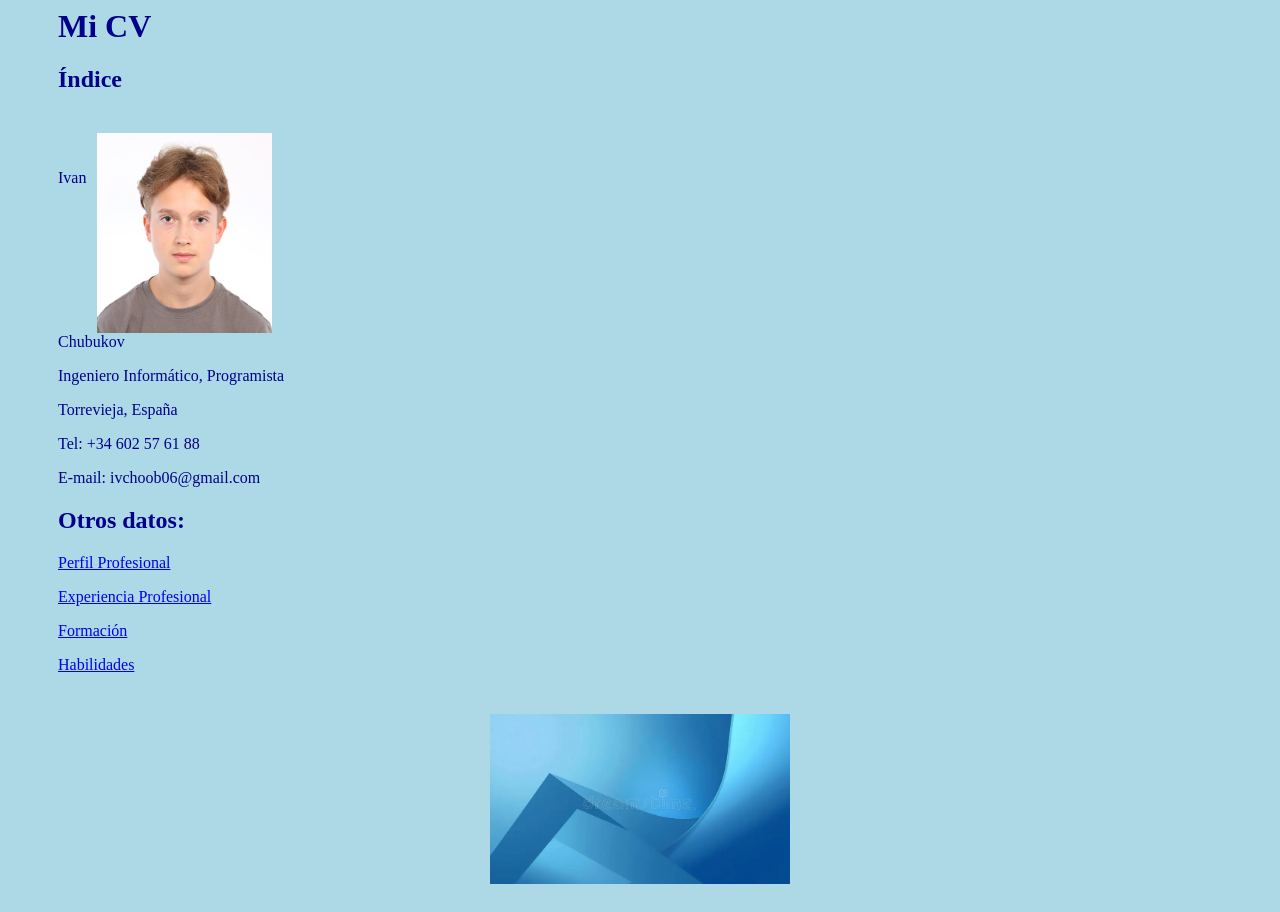
<file: index.html>
<html>

  <head> 
    <title>
      Mi CV
    </title> 
    <meta charset="utf-8" />
    <link rel="stylesheet" href="design.css">

  </head>

    <body>
      <h1>
        Mi CV
      </h1>
      <h2>
        Índice
      </h2>
      <div class="main-photo">
      <img src="IMG.png" style="float: right; margin-right: 950px; width: 175px; height: 200px;">
      </div>
      <p>
        Ivan Chubukov  
      </p>
      <p>
        Ingeniero Informático, Programista  
      </p>
      <p>
        Torrevieja, España 
      </p>
      <p>
        Tel: +34 602 57 61 88 
      </p>
      <p>
        E-mail: ivchoob06@gmail.com 
      </p>
        <h2>
          Otros datos:
        </h2>
          <p>
          <a href="perfil.html">Perfil Profesional</a>
          </p>
          <p>
          <a href="experiencia.html">Experiencia Profesional</a>
          </p>
          <p>
          <a href="formacion.html">Formación</a>
          </p>
          <p>
          <a href="habilidades.html">Habilidades</a>
          </p>
            <div class="footer-photo">
            <img src="CV.PNG">
            </div>
    </body>

</html>
</file>
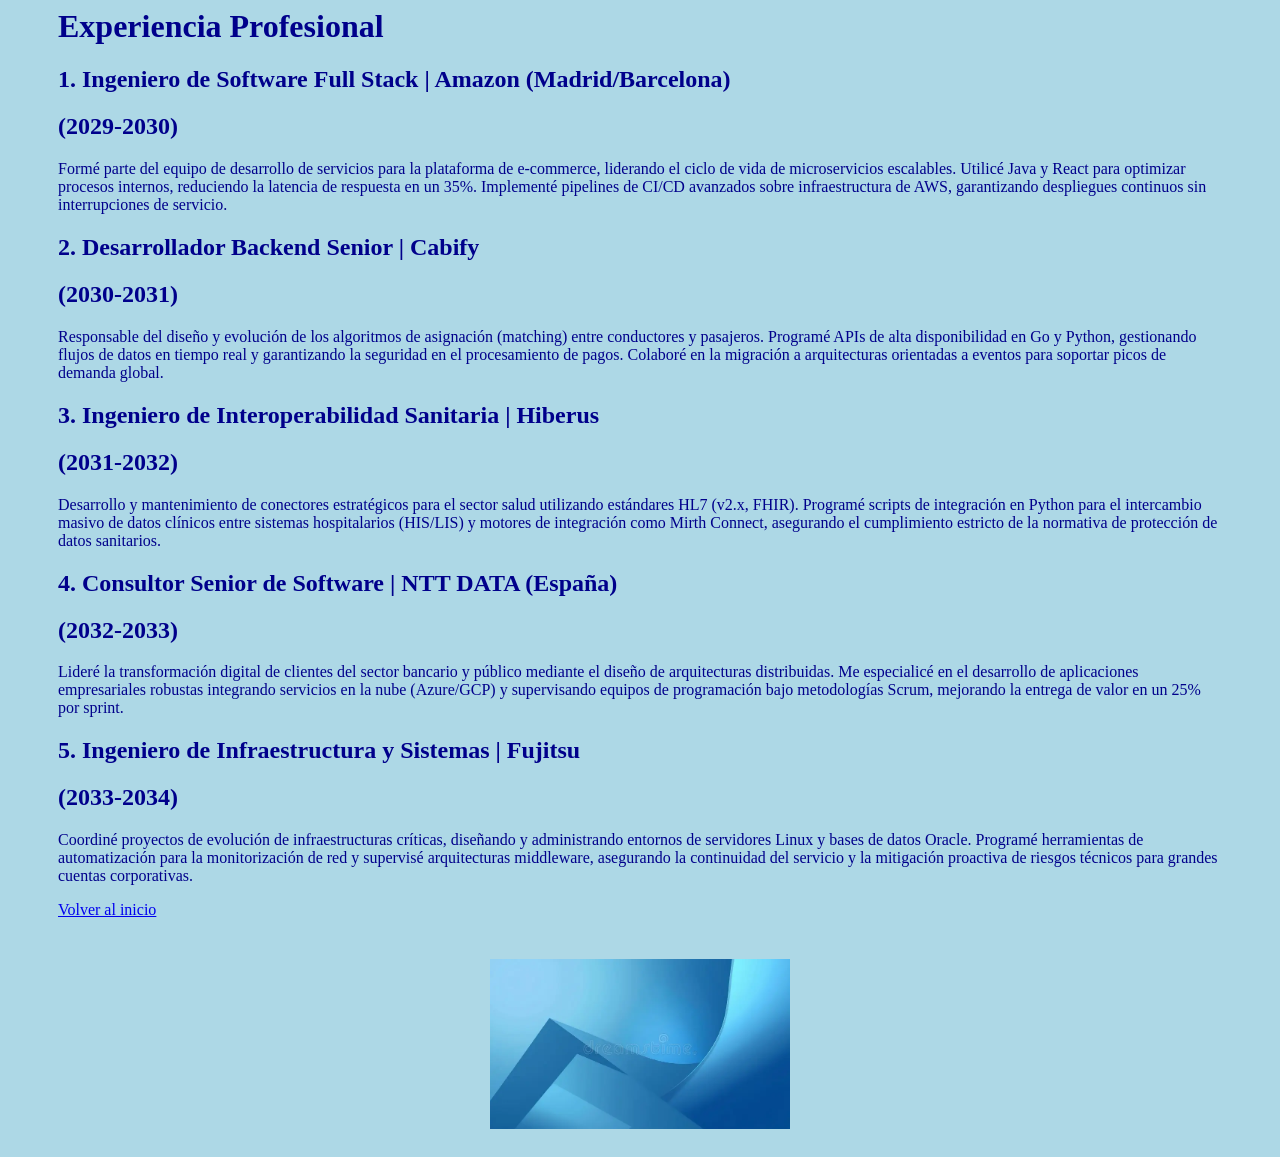
<file: experiencia.html>
<html>

    <head>
        <title>
            Experiencia Profesional
        </title>
        <meta charset="utf-8" />
        <link rel="stylesheet" href="design.css">

    </head>

        <body>
            <h1>
                Experiencia Profesional    
            </h1>
            
            <h2>
                1. Ingeniero de Software Full Stack | Amazon (Madrid/Barcelona)
            </h2>
            <h2>
                (2029-2030)
            </h2>
            <p>
                Formé parte del equipo de desarrollo de servicios para la plataforma de e-commerce, liderando el ciclo de vida de microservicios escalables. Utilicé Java y React para optimizar procesos internos, reduciendo la latencia de respuesta en un 35%. Implementé pipelines de CI/CD avanzados sobre infraestructura de AWS, garantizando despliegues continuos sin interrupciones de servicio.
            </p>
                <h2>
                    2. Desarrollador Backend Senior | Cabify
                </h2>
                <h2>
                (2030-2031)
                </h2>
                <p>
                    Responsable del diseño y evolución de los algoritmos de asignación (matching) entre conductores y pasajeros. Programé APIs de alta disponibilidad en Go y Python, gestionando flujos de datos en tiempo real y garantizando la seguridad en el procesamiento de pagos. Colaboré en la migración a arquitecturas orientadas a eventos para soportar picos de demanda global.
                </p>
                    <h2>
                        3. Ingeniero de Interoperabilidad Sanitaria | Hiberus
                    </h2>
                    <h2>
                    (2031-2032)
                    </h2>
                    <p>
                        Desarrollo y mantenimiento de conectores estratégicos para el sector salud utilizando estándares HL7 (v2.x, FHIR). Programé scripts de integración en Python para el intercambio masivo de datos clínicos entre sistemas hospitalarios (HIS/LIS) y motores de integración como Mirth Connect, asegurando el cumplimiento estricto de la normativa de protección de datos sanitarios.
                    </p>
                        <h2>
                            4. Consultor Senior de Software | NTT DATA (España)
                        </h2>
                        <h2>
                        (2032-2033)
                        </h2>
                        <p>
                            Lideré la transformación digital de clientes del sector bancario y público mediante el diseño de arquitecturas distribuidas. Me especialicé en el desarrollo de aplicaciones empresariales robustas integrando servicios en la nube (Azure/GCP) y supervisando equipos de programación bajo metodologías Scrum, mejorando la entrega de valor en un 25% por sprint.
                        </p>
                            <h2>
                                5. Ingeniero de Infraestructura y Sistemas | Fujitsu
                            </h2>
                            <h2>
                            (2033-2034)
                            </h2>
                            <p>
                                Coordiné proyectos de evolución de infraestructuras críticas, diseñando y administrando entornos de servidores Linux y bases de datos Oracle. Programé herramientas de automatización para la monitorización de red y supervisé arquitecturas middleware, asegurando la continuidad del servicio y la mitigación proactiva de riesgos técnicos para grandes cuentas corporativas.
                            </p>
           <a href="index.html">Volver al inicio</a> 
            
                            <div class="footer-photo">
                            <img src="CV.PNG">
                            </div>

                        
        </body>    
</html>
</file>
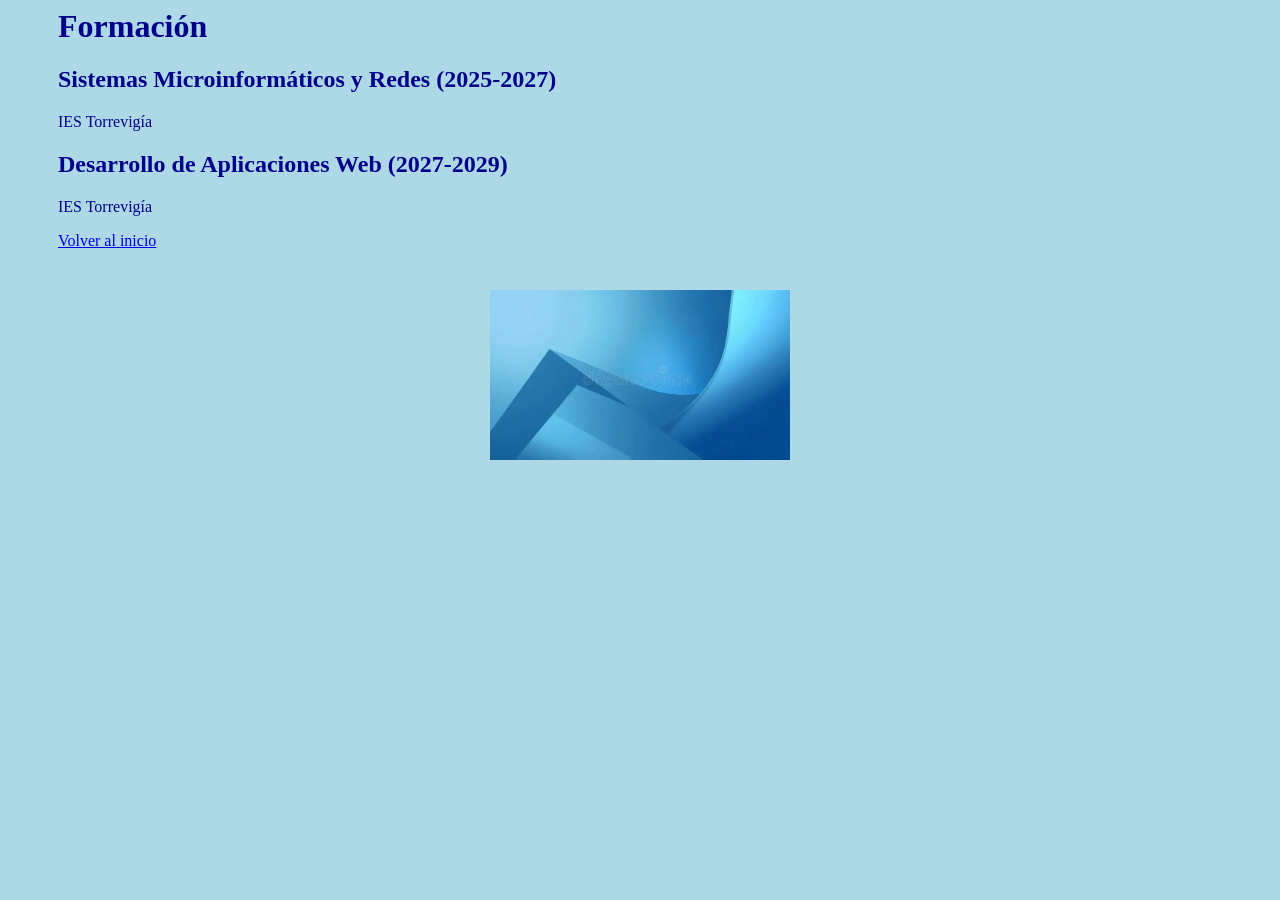
<file: formacion.html>
<html>

    <head>
        <title>
            Formación
        </title>
        <meta charset="utf-8" />
        <link rel="stylesheet" href="design.css">

    </head>

        <body>
            <h1>
                Formación
            </h1>
            
            <h2>
                Sistemas Microinformáticos y Redes (2025-2027)
            </h2>
            <p>
                IES Torrevigía
            </p>
                <h2>
                    Desarrollo de Aplicaciones Web (2027-2029)
                </h2>
                <p>
                    IES Torrevigía
                </p>
                    
           <a href="index.html">Volver al inicio</a>
                <div class="footer-photo">
                <img src="CV.PNG">
                </div>
        </body>    
</html>
</file>
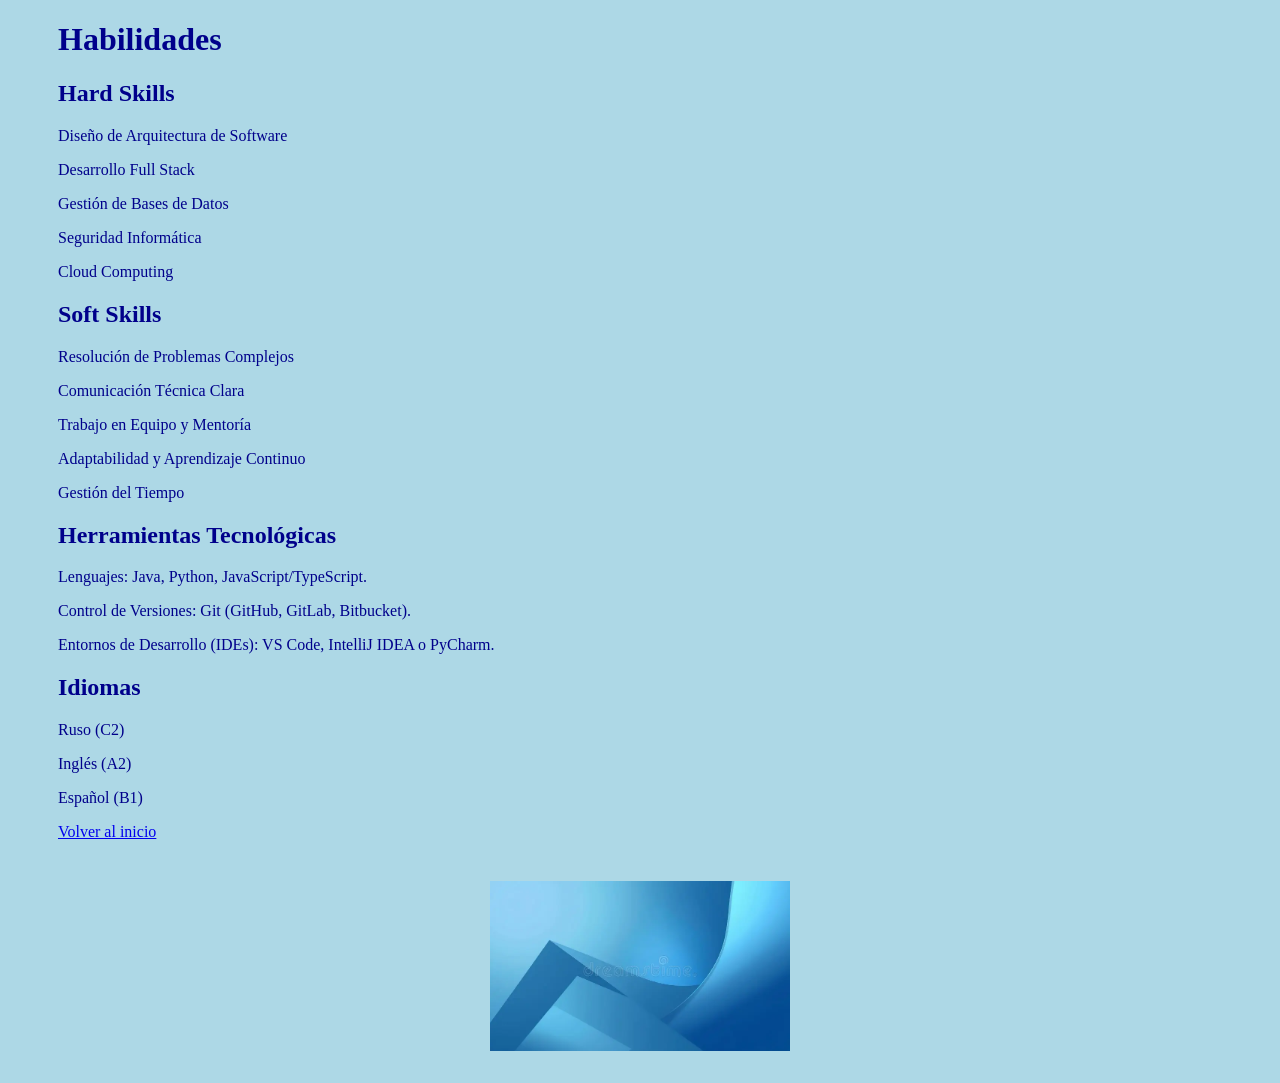
<file: habilidades.html>
<!DOCTYPE html>
    <html>
        <head>
        <meta charset='utf-8'>
        <title>Habilidades</title>
        <link rel="stylesheet" href="design.css">

        </head>
            <body>
            <h1>
                        Habilidades
                    </h1>
                    <h2>
                        Hard Skills
                    </h2>
                    <p>
                        Diseño de Arquitectura de Software
                    </p>
                    <p>
                        Desarrollo Full Stack
                    </p>
                    <p>
                        Gestión de Bases de Datos
                    </p>
                    <p>
                        Seguridad Informática
                    </p>
                    <p>
                        Cloud Computing
                    </p>

                        <h2>
                        Soft Skills
                        </h2>
                        <p>
                            Resolución de Problemas Complejos
                        </p>
                        <p>
                            Comunicación Técnica Clara
                        </p>
                        <p>
                            Trabajo en Equipo y Mentoría
                        </p>
                        <p>
                            Adaptabilidad y Aprendizaje Continuo
                        </p>
                        <p>
                            Gestión del Tiempo
                        </p>

                            <h2>
                                Herramientas Tecnológicas
                            </h2>
                            <p>
                                Lenguajes: Java, Python, JavaScript/TypeScript.
                            </p>
                            <p>
                                Control de Versiones: Git (GitHub, GitLab, Bitbucket).
                            </p>
                            <p>
                                Entornos de Desarrollo (IDEs): VS Code, IntelliJ IDEA o PyCharm.
                            </p>

                                <h2>
                                    Idiomas
                                </h2>
                                <p>
                                    Ruso (C2)
                                </p>
                                <p>
                                    Inglés (A2)
                                </p>
                                <p>
                                    Español (B1)
                                </p>
            <a href="index.html">Volver al inicio</a>
                            <div class="footer-photo">
                            <img src="CV.PNG">
                            </div>
            </body>
    </html>
</file>
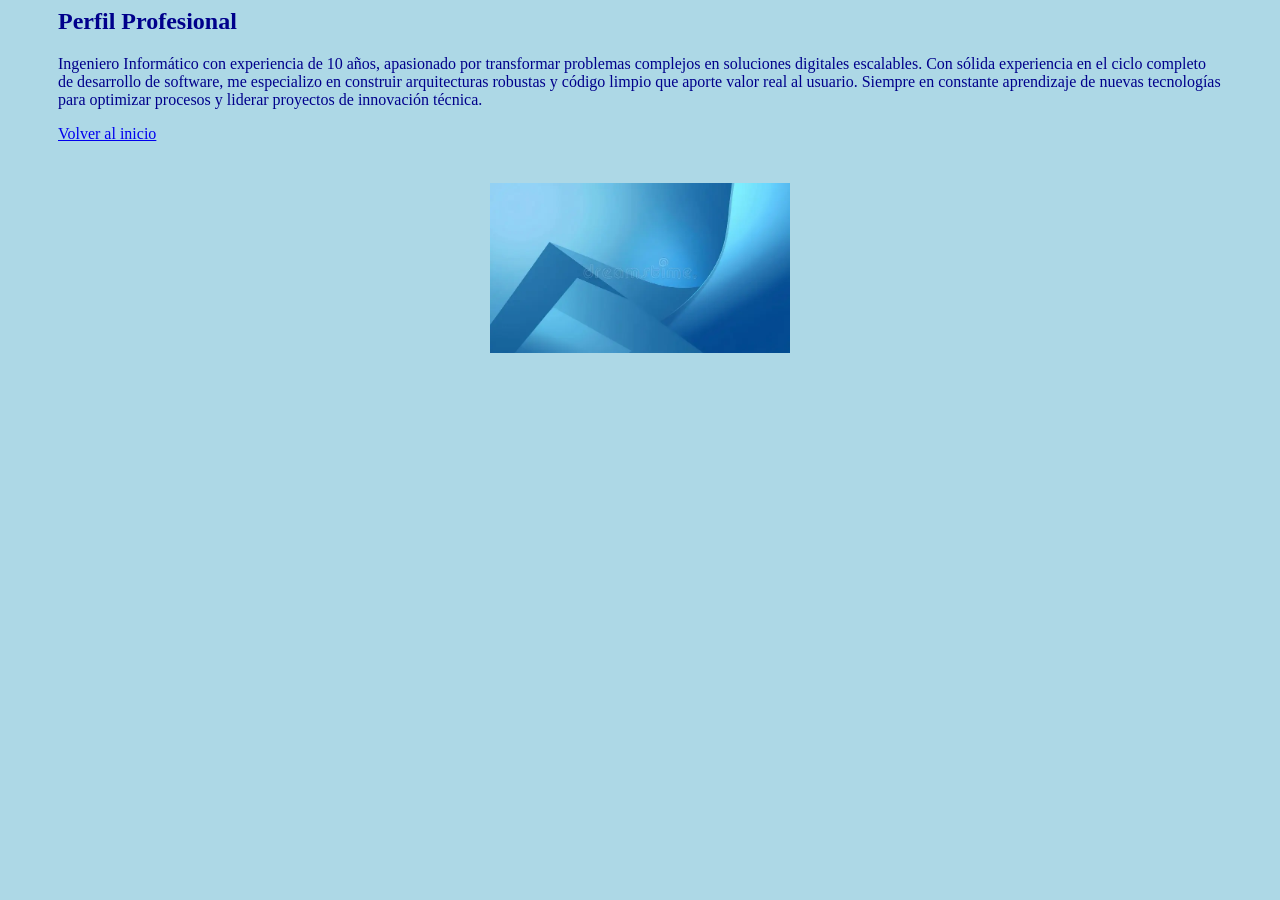
<file: perfil.html>
<html>
    <head>
        <title>
            Perfil Profesional
        </title>
        <meta charset="utf-8" />
        <link rel="stylesheet" href="design.css">

    </head>
        <body>
            <h2>
                Perfil Profesional    
            </h2>
            <p>
              Ingeniero Informático con experiencia de 10 años, apasionado por transformar problemas complejos en soluciones digitales escalables. Con sólida experiencia en el ciclo completo de desarrollo de software, me especializo en construir arquitecturas robustas y código limpio que aporte valor real al usuario. Siempre en constante aprendizaje de nuevas tecnologías para optimizar procesos y liderar proyectos de innovación técnica.  
            </p>
                <a href="index.html">Volver al inicio</a>
                    <div class="footer-photo">
                    <img src="CV.PNG">
                    </div>
        </body>

</html>
</file>
<file: design.css>
/* En el archivo design.css */
body {
    background-color: lightblue; /* Fondo azul claro */
    color: darkblue;            /* Texto azul oscuro */
    padding-left: 50px;  /* Margen interno a la izquierda */
    padding-right: 50px; /* Margen interno a la derecha (para simetría) */
}

    .footer-photo {
    text-align: center;  /* Alinea el contenido (la imagen) al centro */
    margin-top: 40px;    /* Espaciado superior para que la foto no esté pegada al texto */
    padding-bottom: 20px; /* Espaciado inferior hasta el borde de la página */
    }

    .footer-photo img {
    max-width: 300px;    /* Limita el ancho de la foto si es muy grande */
    height: auto;        /* Mantiene las proporciones */
    }

        .main-photo {
        text-align: center;  /* Alinea el contenido (la imagen) al centro */
        margin-top: 40px;    /* Espaciado superior para que la foto no esté pegada al texto */
        padding-bottom: 20px; /* Espaciado inferior hasta el borde de la página */
        }

        .main-photo img {
        max-width: 300px;    /* Limita el ancho de la foto si es muy grande */
        height: auto;        /* Mantiene las proporciones */
        }
</file>
